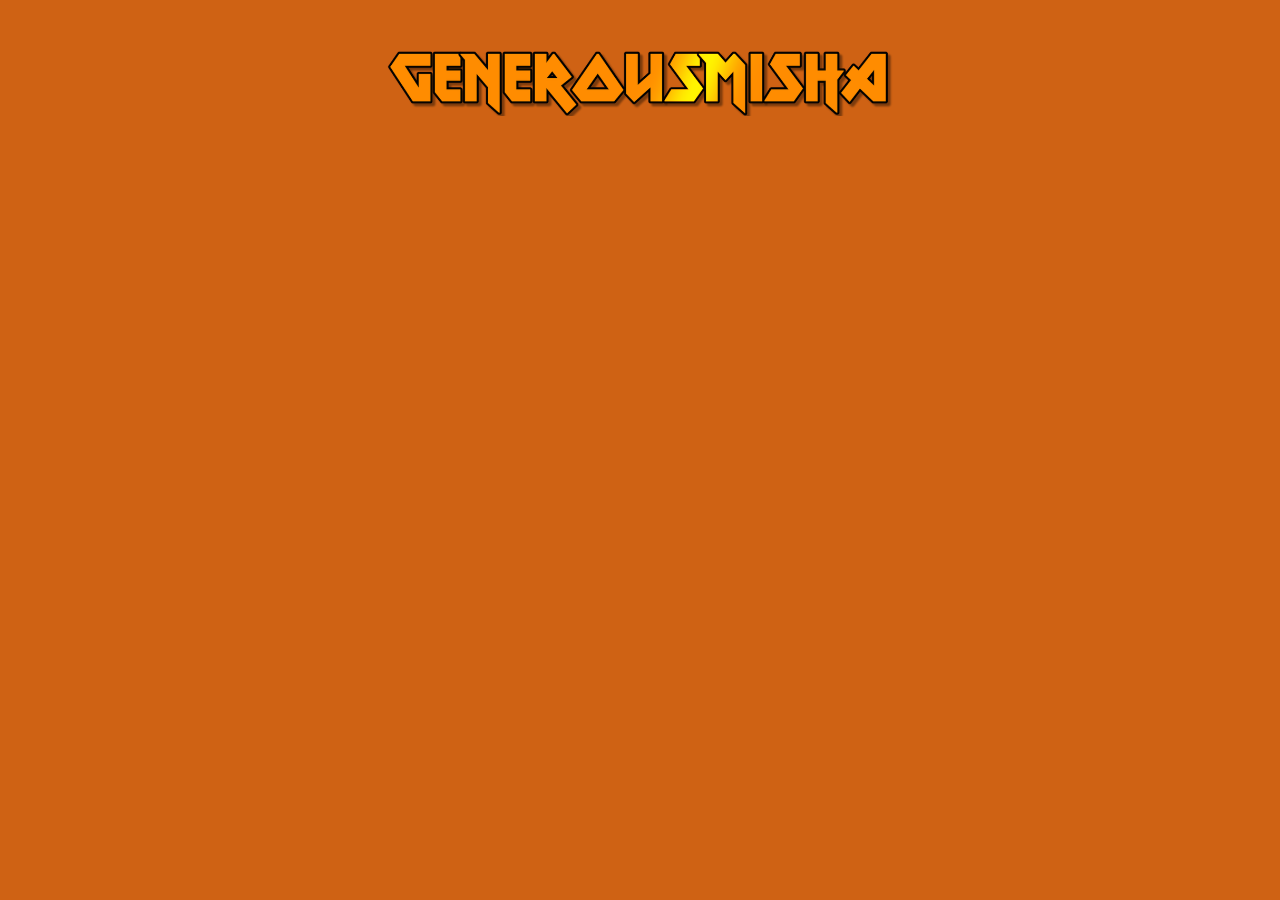
<file: index.html>
<!DOCTYPE html>

 <!-- GENEROUSMISHA 2026 -->
<html>
    <head>
        <title>GenerousMisha</title>
        <link rel="icon" href="images/favicon.png">
    </head>
    <link rel="stylesheet" href="style.css">

    <body>
        <image class="logo" src="images/logo.png"></image>
        
        <!-- <label class="introduce">Hello, I'm GenerousMisha!</label> -->
    </body>
</html>
</file>
<file: style.css>
body {
    background-color: #cf6214;
}

.logo {
    display: block;
    margin: 50px auto;
    width: 40%;
}

.introduce{
    display: block;
    text-align: center;
    color: #e0e2c4;
    text-shadow:
    -1px -1px 0 #000,
    1px -1px 0 #000,
    -1px 1px 0 #000,
    1px 1px 0 #000; 
    font-family:'Courier New Bold', Courier, monospace;
    font-size: 60px;
}
</file>
